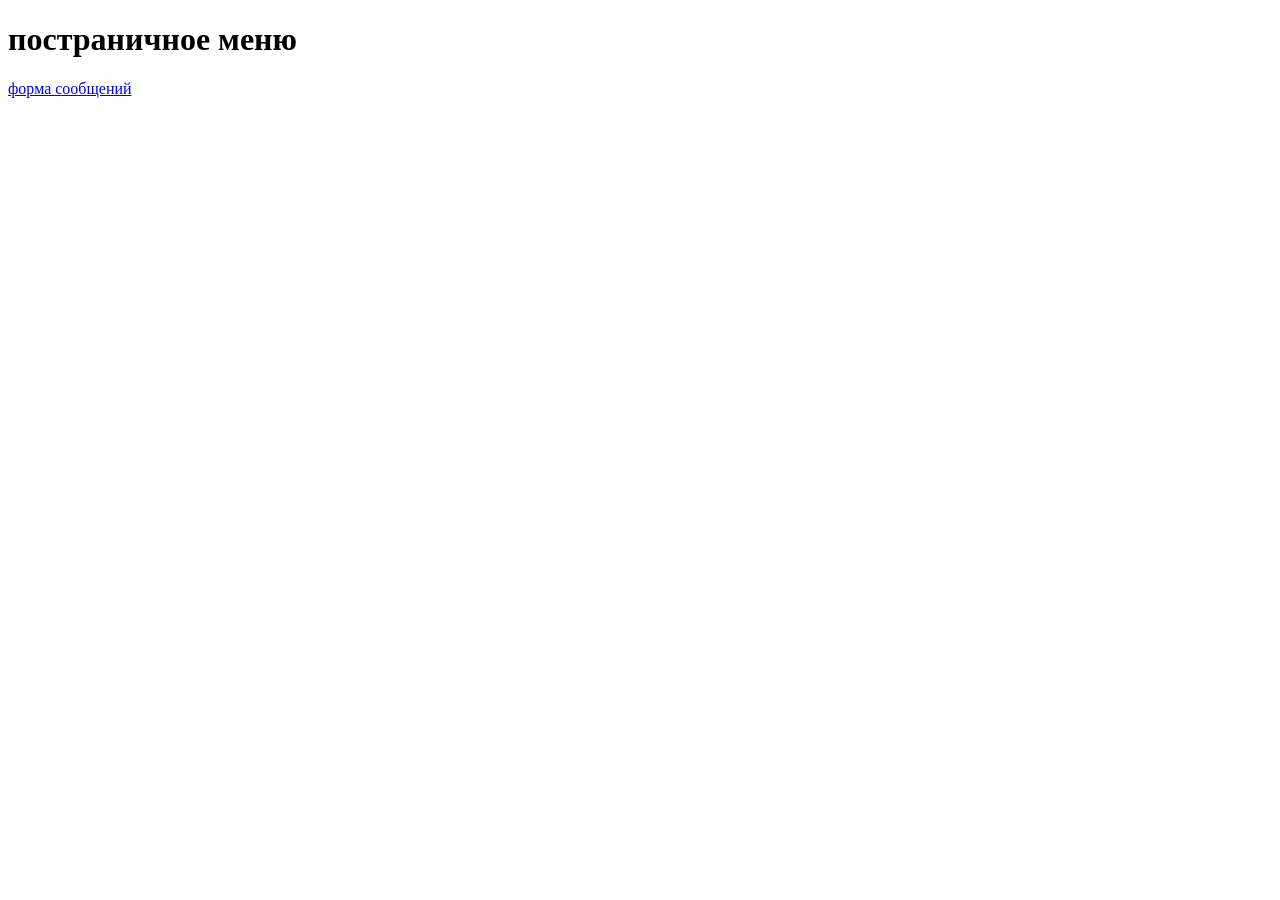
<file: index.html>
<!DOCTYPE html>
<html lang="en">
<head>
    <meta charset="UTF-8">
    <meta name="viewport" content="width=device-width, initial-scale=1.0">
    <title>меню по страницам</title>
</head>
<body>
    <h1>постраничное меню</h1>
    <a href="form.html">форма сообщений</a>
</body>
</html>
</file>
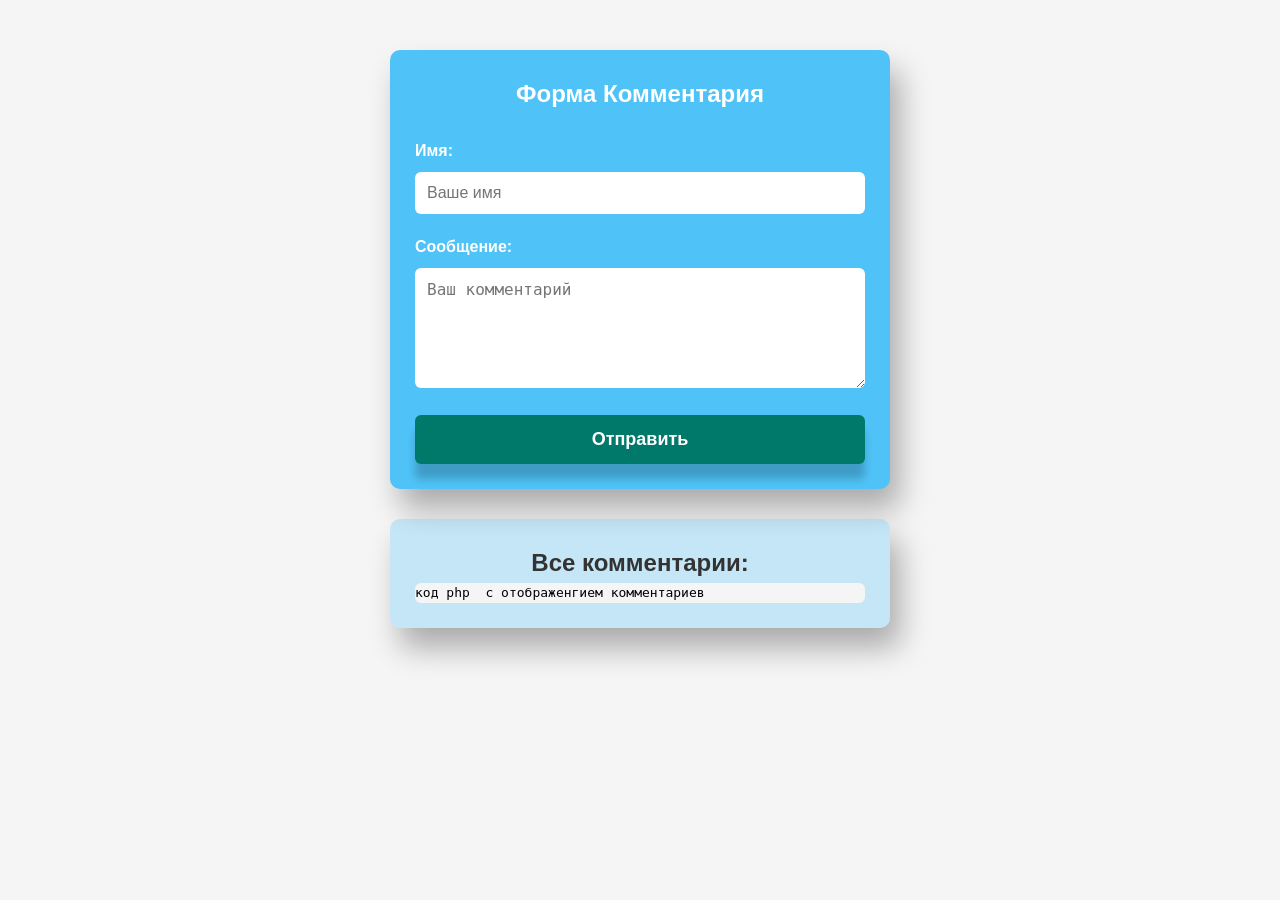
<file: form.html>
<!DOCTYPE html>
<html lang="en">

<head>
    <meta charset="UTF-8">
    <meta name="viewport" content="width=device-width, initial-scale=1.0">
    <meta http-equiv="Cache-Control" content="no-cache, no-store, must-revalidate">
    <meta http-equiv="Pragma" content="no-cache">
    <meta http-equiv="Expires" content="0">
    <title>Комментарии</title>
    <link href="styles-comment-form.css" rel="stylesheet">

</head>

<body>

    <div class="comment-form">
        <h2>Форма Комментария</h2>
        <form method="POST" action="index.php">
            <div class="form-group">
                <label for="author">Имя:</label>
                <input type="text" id="author" name="author" placeholder="Ваше имя" required>
            </div>

            <div class="form-group">
                <label for="comment">Сообщение:</label>
                <textarea id="comment" name="comment" placeholder="Ваш комментарий" required></textarea>
            </div>

            <button type="submit">Отправить</button>
        </form>
    </div>
<!-- ------------------------------------------------------------------- -->
    <div class="all-comments">
        <h2>Все комментарии:</h2>
        <pre>код php  с отображенгием комментариев</pre>
    </div>
</body>
 
</html>
</file>
<file: styles-comment-form.css>
/* Основные стили формы */

.comment-form {
    max-width: 500px;
    margin: 30px auto;
    padding: 25px;
    background-color: #4fc3f7;
    border-radius: 10px;
    font-family: 'Arial', sans-serif;
    box-shadow: 10px 20px 30px rgba(0, 0, 0, 0.3);
    /* Яркая заметная тень */
}
    /* box-shadow: [horizontal] [vertical] [blur] [spread] [color] [inset]; */
.all-comments{
    max-width: 500px;
    margin: 30px auto;
    padding: 25px;
    background-color: #4fc2f74b;
    border-radius: 10px;
    font-family: 'Arial', sans-serif;
    box-shadow: 10px 20px 30px rgba(0, 0, 0, 0.3);
    /* Яркая заметная тень */
}

/* Заголовок формы */
.comment-form h2 {
    text-align: center;
    color: white;
    margin-bottom: 25px;
}

/* Группы полей формы */
.form-group {
    margin-bottom: 20px;
}

/* Стили для меток (лейблов) */
.form-group label {
    display: block;
    margin-bottom: 8px;
    font-weight: bold;
    color: white;
    font-size: 16px;
}

/* Стили для полей ввода */
.comment-form input,
.comment-form textarea {
    width: 100%;
    padding: 12px;
    border: none;
    border-radius: 6px;
    font-size: 16px;
    box-sizing: border-box;
}

.comment-form textarea {
    min-height: 120px;
    resize: vertical;
}

/* Стили для кнопки */
.comment-form button {
    width: 100%;
    padding: 14px;
    background-color: #00796b; /* Зеленый цвет */
    color: white;
    border: none;
    border-radius: 6px;
    font-size: 18px;
    font-weight: bold;
    cursor: pointer;
    box-shadow: 0px 15px 8px rgba(0, 0, 0, 0.2); /* Тень кнопки */
    transition: all 0.3s ease;
}

/* Эффекты при наведении */
.comment-form button:hover {
    background-color: #00695c;
    transform: translateY(-2px);
}

.comment-form button:active {
    transform: translateY(0);
}

/* Стили для блока комментариев */
h2 {
    color: #333;
    text-align: center;
    margin-top: 40px;
}

pre {
    background: #f5f5f5;
    padding: 15px;
    border-radius: 6px;
    white-space: pre-wrap;
    word-wrap: break-word;
}

/* Сброс стандартных отступов --------------------------------------------------------------для chrome*/
body, h2, form, div, label, input, textarea, button, pre {
    margin: 0;
    padding: 0;
    box-sizing: border-box;
}

/* Основные стили формы */
body {
    font-family: 'Arial', sans-serif;
    line-height: 1.6;
    padding: 20px;
    background-color: #f5f5f5;
}
</file>
